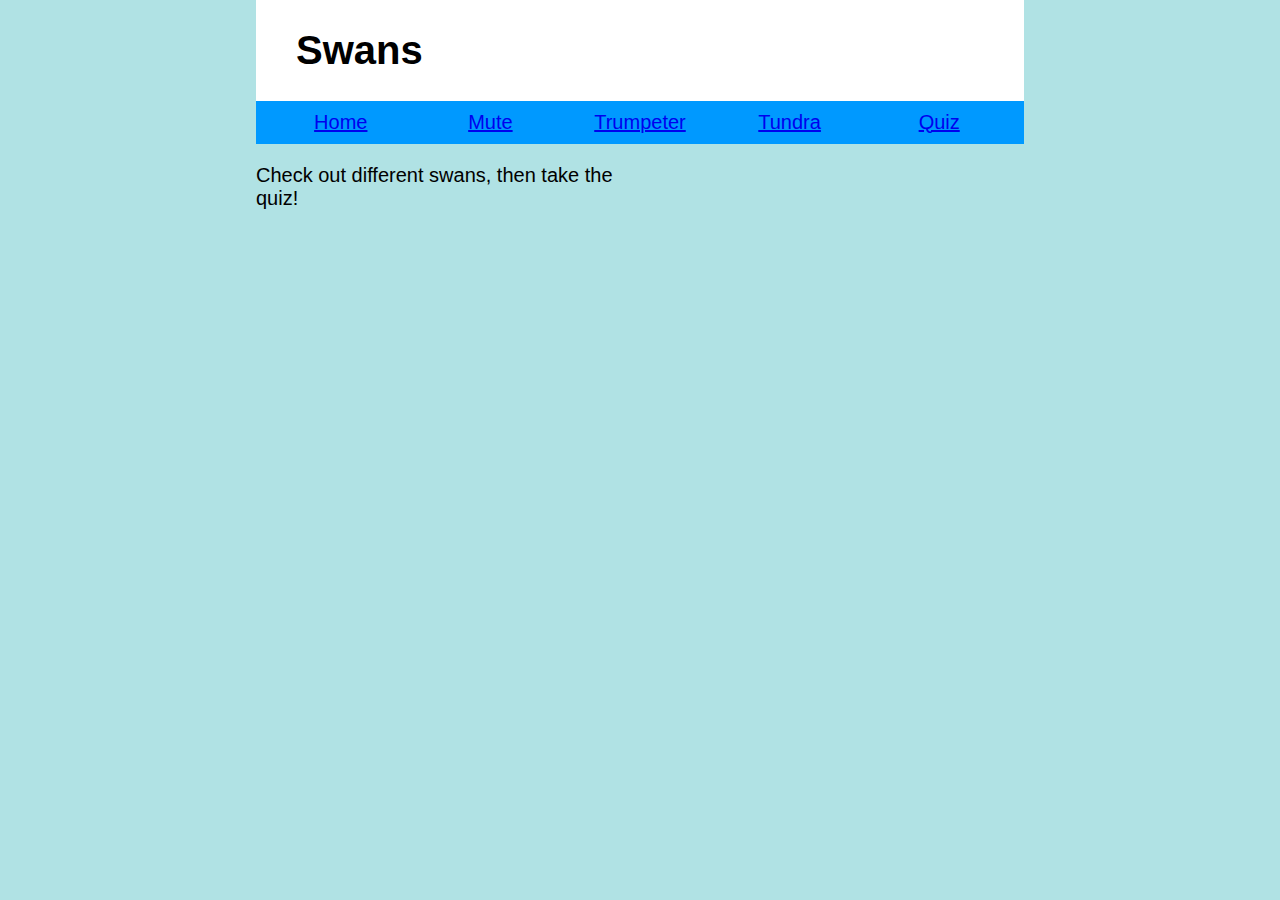
<file: index.html>
<!DOCTYPE html>
<html>
       <head>
              <title>Swans</title>
              <link rel="stylesheet" type="text/css" href="style.css">
       </head>
       <body>
              <div class="container">
              <header id="main-header">
                  <h1>Swans</h1>
              </header>
              <ul class="grid-container"> 
                <li><a href="index.html"> Home </a>
                <li><a href="mute.html"> Mute </a></li>
                <li><a href="trumpeter.html"> Trumpeter </a></li>
                <li><a href="tundra.html"> Tundra </a></li>
                <li><a href="quiz.html"> Quiz </a></li>
              </ul>
              <div class="mainpage">
              <p>
                Check out different swans, then take the quiz!
              </p>
              </div>  
              </div>    
       </body>
</html>
</file>
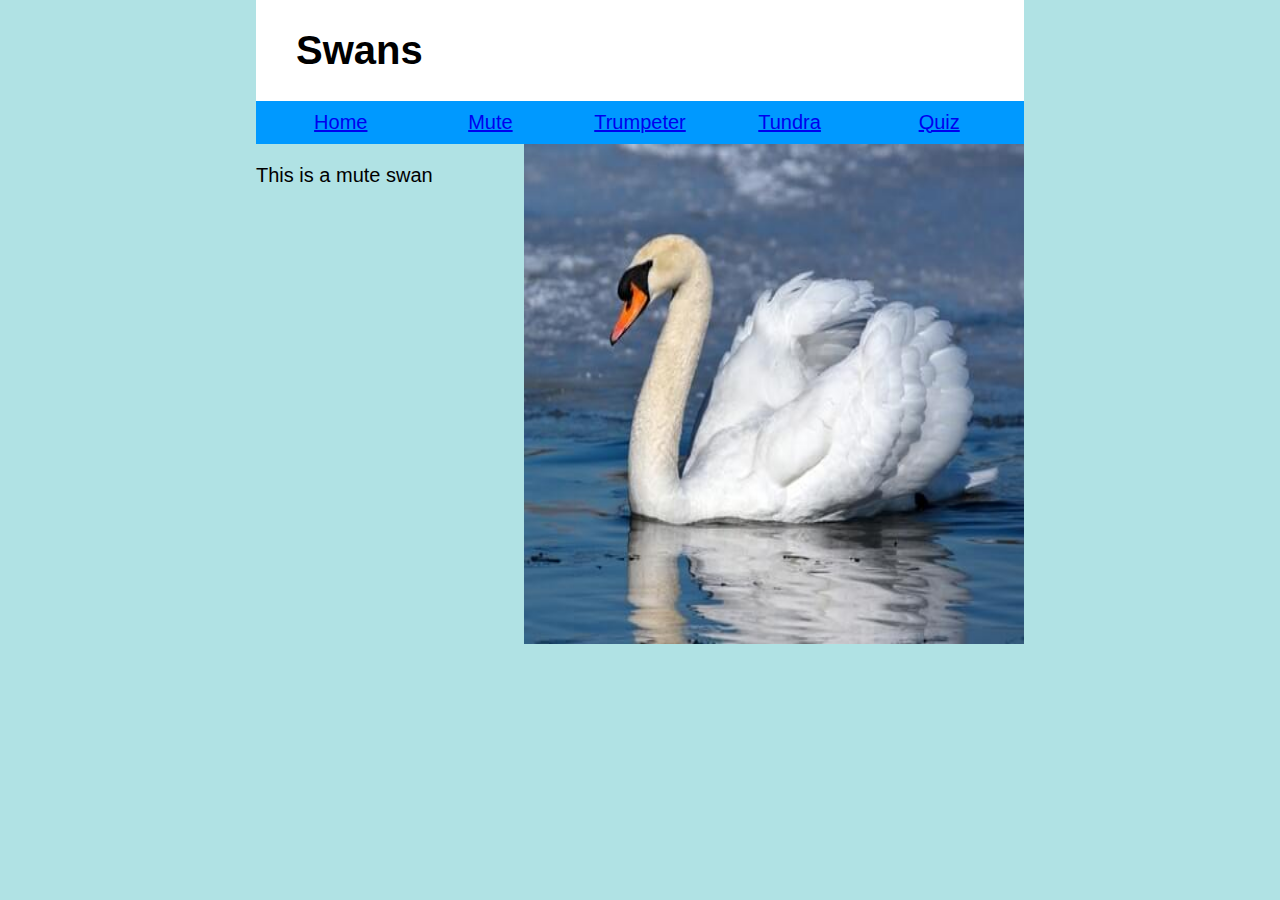
<file: mute.html>
<!DOCTYPE html>
<html>
       <head>
              <title>Mute</title>
              <link rel="stylesheet" type="text/css" href="style.css">
       </head>
       <body>
              <div class="container">
              <header id="main-header">
                  <h1>Swans</h1>
              </header>
              <ul class="grid-container"> 
                <li><a href="index.html"> Home </a>
                <li><a href="mute.html"> Mute </a></li>
                <li><a href="trumpeter.html"> Trumpeter </a></li>
                <li><a href="tundra.html"> Tundra </a></li>
                <li><a href="quiz.html"> Quiz </a></li>
              </ul>
              <div class="mainpage">
              <p>
                This is a mute swan
              </p>
              <img src="muteSwanPhoto.jpg" width="500" height="500">
              </div>  
              </div>    
       </body>
</html>
</file>
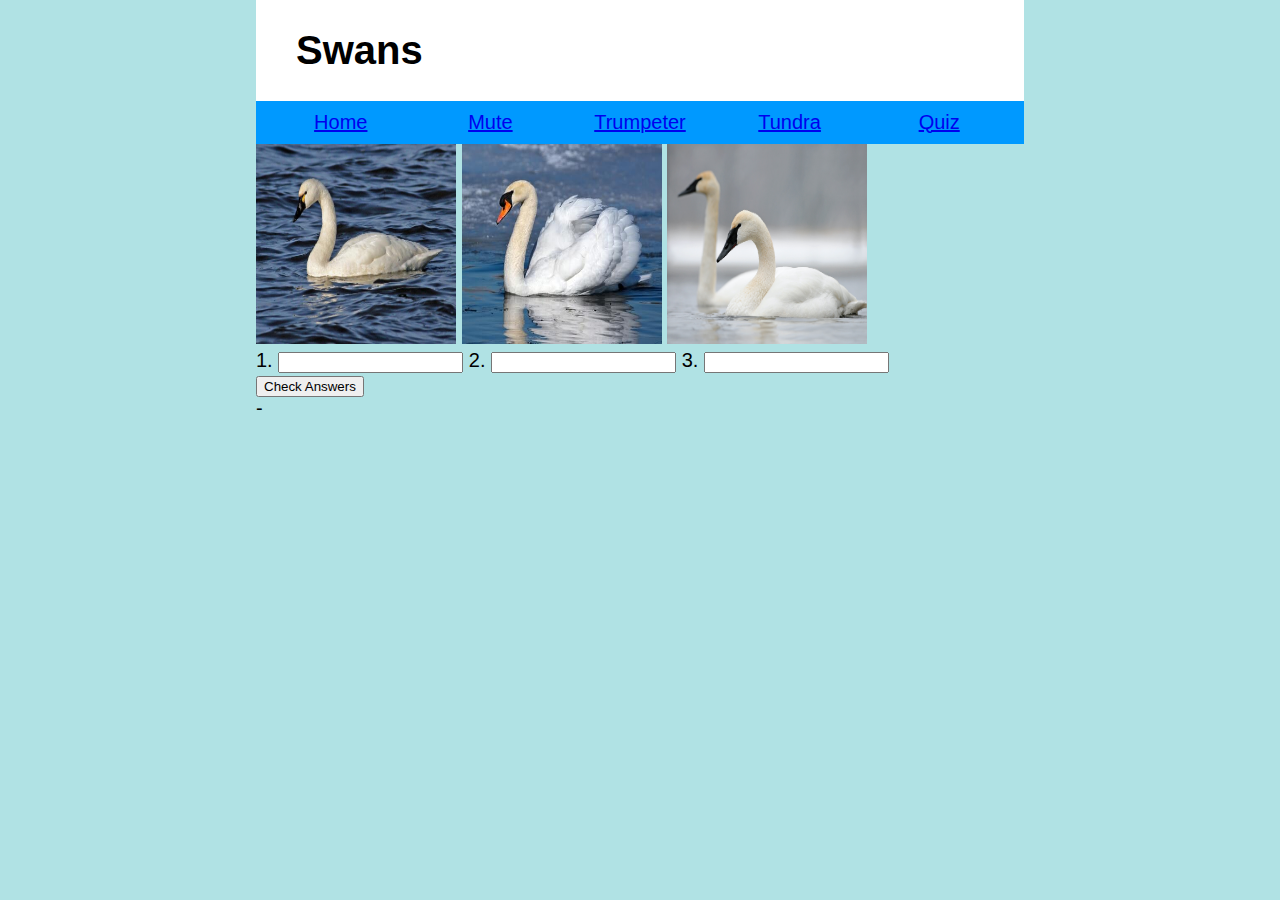
<file: quiz.html>
<!DOCTYPE html>
<html>
       <head>
              <title>Quiz</title>
              <link rel="stylesheet" type="text/css" href="style.css">
       </head>
       <body>
              <div class="container">
              <header id="main-header">
                  <h1>Swans</h1>
              </header>
              <ul class="grid-container"> 
                <li><a href="index.html"> Home </a>
                <li><a href="mute.html"> Mute </a></li>
                <li><a href="trumpeter.html"> Trumpeter </a></li>
                <li><a href="tundra.html"> Tundra </a></li>
                <li><a href="quiz.html"> Quiz </a></li>
              </ul>
              
              <img src="tundraSwanPhoto.jpg" width="200" height="200">
              <img src="muteSwanPhoto.jpg" width="200" height="200">
              <img src="trumpeterSwanPhoto.jpeg" width="200" height="200">
              
              <form id="question">
                <label> 1. </label>
                <input type="text" id="answer1"> 
                <label> 2. </label>
                <input type="text" id="answer2"> 
                <label> 3. </label>
                <input type="text" id="answer3">
                <br>
                <input class="btn" type="submit" value="Check Answers">
                <div class="msg">-</div>
              </form>

              <script>
                var myForm = document.querySelector('#question');
                var answer1Input = document.querySelector('#answer1');
                var answer2Input = document.querySelector('#answer2');
                var answer3Input = document.querySelector('#answer3');
                var msg = document.querySelector('.msg');

                myForm.addEventListener('submit', onSubmit);
                function onSubmit(e) {
                  e.preventDefault();
                  if((answer1Input.value === 'Tundra' || answer1Input.value === 'tundra')
                  && (answer2Input.value === 'Mute' || answer2Input.value === 'mute')
                  && (answer3Input.value === 'Trumpeter' || answer3Input.value === 'trumpeter')) {
                    msg.classList.remove('incorrect');
                    msg.classList.add('correct');
                    msg.innerHTML = 'Correct!';
                  } else {
                    msg.classList.remove('correct');
                    msg.classList.add('incorrect');
                    msg.innerHTML = 'Wrong!';
                  }
                }
              </script>    
              </div>    
       </body>
</html>
</file>
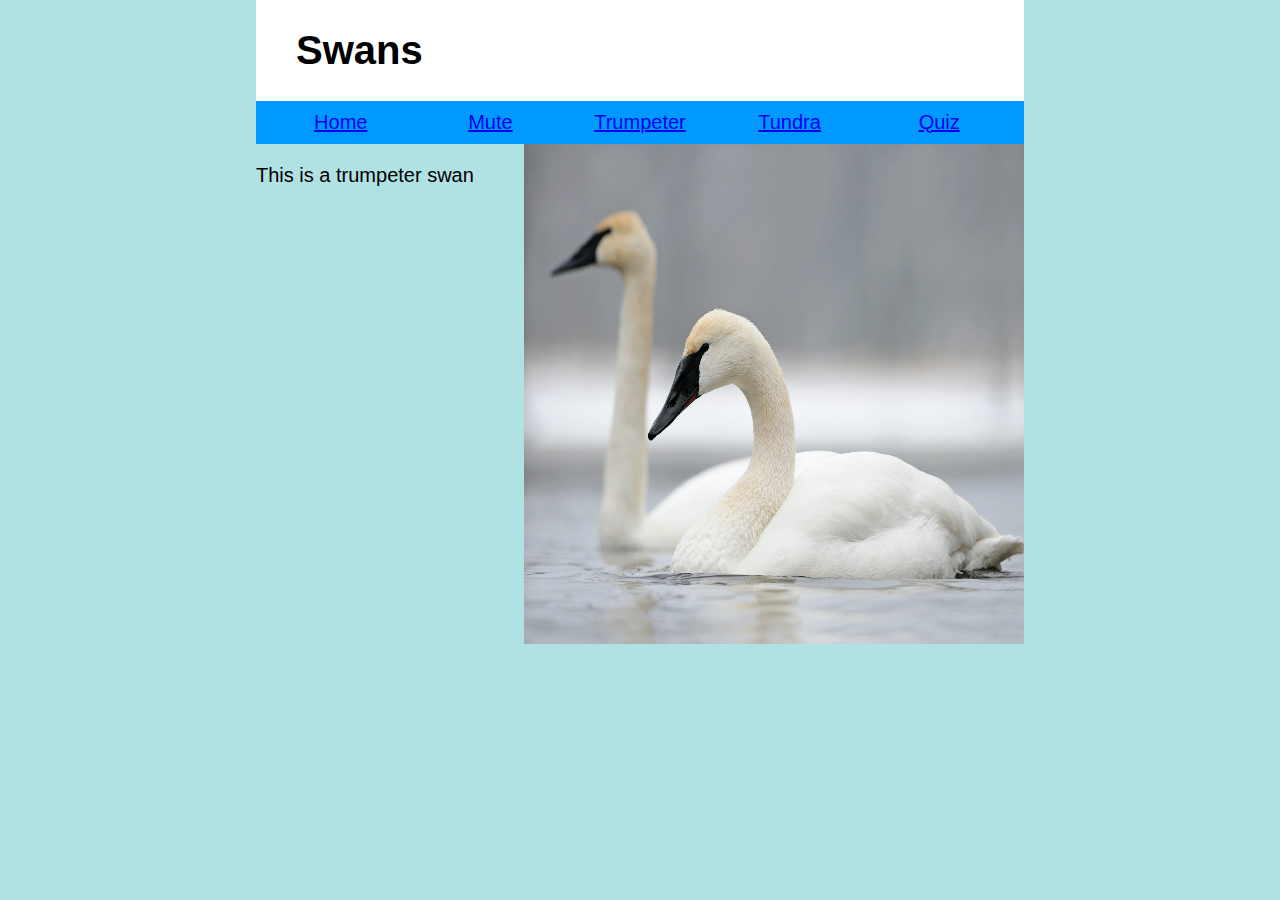
<file: trumpeter.html>
<!DOCTYPE html>
<html>
       <head>
              <title>Trumpeter</title>
              <link rel="stylesheet" type="text/css" href="style.css">
       </head>
       <body>
              <div class="container">
              <header id="main-header">
                  <h1>Swans</h1>
              </header>
              <ul class="grid-container"> 
                <li><a href="index.html"> Home </a>
                <li><a href="mute.html"> Mute </a></li>
                <li><a href="trumpeter.html"> Trumpeter </a></li>
                <li><a href="tundra.html"> Tundra </a></li>
                <li><a href="quiz.html"> Quiz </a></li>
              </ul>
              <div class="mainpage">
              <p>
                This is a trumpeter swan
              </p>
              <img src="trumpeterSwanPhoto.jpeg" width="500" height="500">
              </div>  
              </div>    
       </body>
</html>
</file>
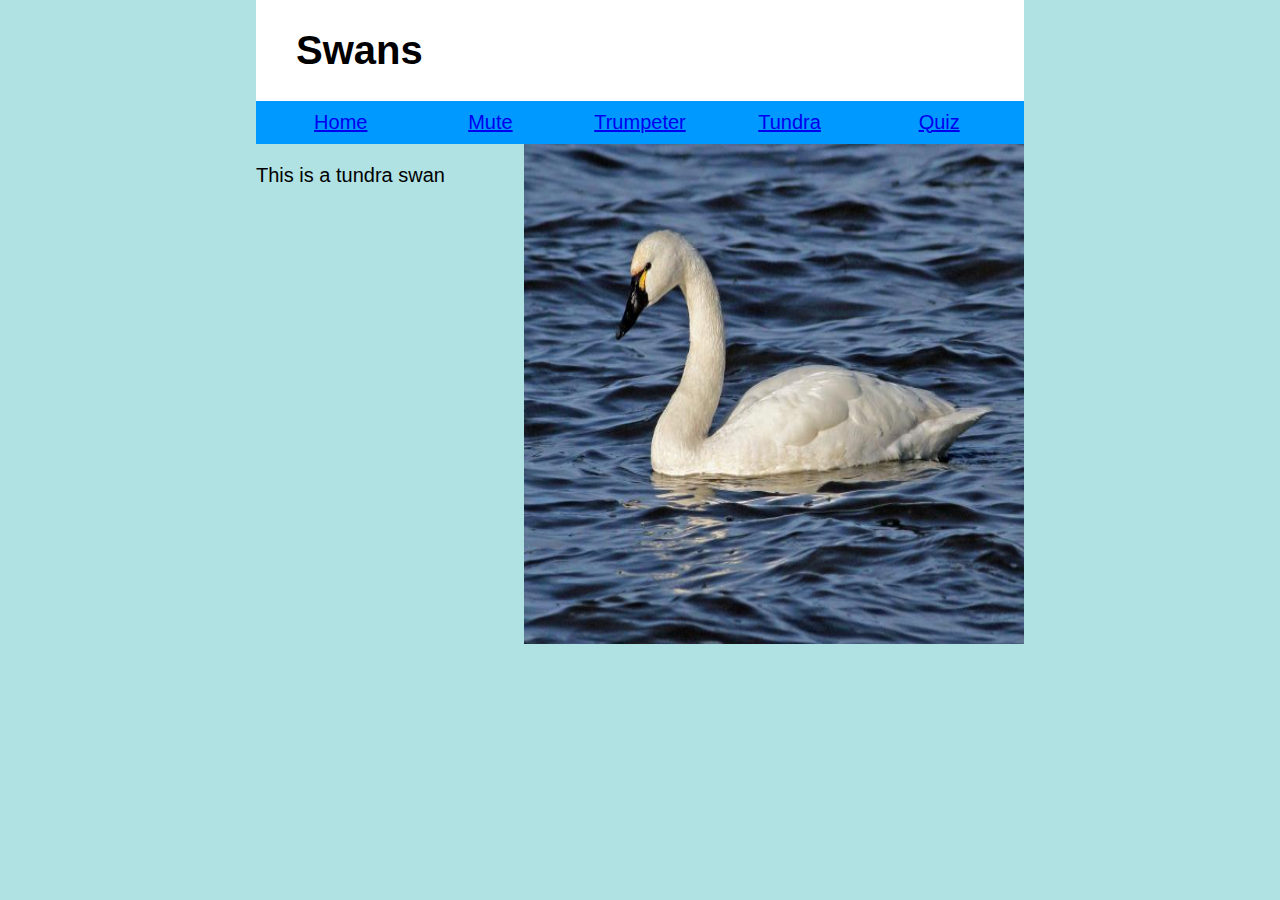
<file: tundra.html>
<!DOCTYPE html>
<html>
       <head>
              <title>Tundra</title>
              <link rel="stylesheet" type="text/css" href="style.css">
       </head>
       <body>
              <div class="container">
              <header id="main-header">
                  <h1>Swans</h1>
              </header>
              <ul class="grid-container"> 
                <li><a href="index.html"> Home </a>
                <li><a href="mute.html"> Mute </a></li>
                <li><a href="trumpeter.html"> Trumpeter </a></li>
                <li><a href="tundra.html"> Tundra </a></li>
                <li><a href="quiz.html"> Quiz </a></li>
              </ul>
              <div class="mainpage">
              <p>
                This is a tundra swan
              </p>
              <img src="tundraSwanPhoto.jpg" width="500" height="500">
              </div>  
              </div>    
       </body>
</html>
</file>
<file: style.css>
body{
	background-color:rgb(176, 226, 228);
	margin: 0px;
	font-family: sans-serif;
	font-size: 20px;
}

.container{
	width:60%;
	margin:auto;
}

.grid-container {
	margin: 0px;
	border: 0px;
	padding: 10px;
	display: grid;
	grid-template-columns: repeat(5, 1fr);
	text-align: center;
	font-size: 20px;
	list-style-type:none;
	background-color:rgb(0, 153, 255);
}

.mainpage {
	display: grid;
	grid-template-columns: repeat(2, 1fr);
	align-content: center;
}

.correct {
	color:green;
}

.incorrect {
	color:red;
}

#main-header{
	margin: 0px;
	border: 0px;
	padding: 1px;
	padding-left: 40px;
	background-color:rgb(255, 255, 255);
	color:black;
	font-family: sans-serif;
	font-size: 20px;
}
</file>
